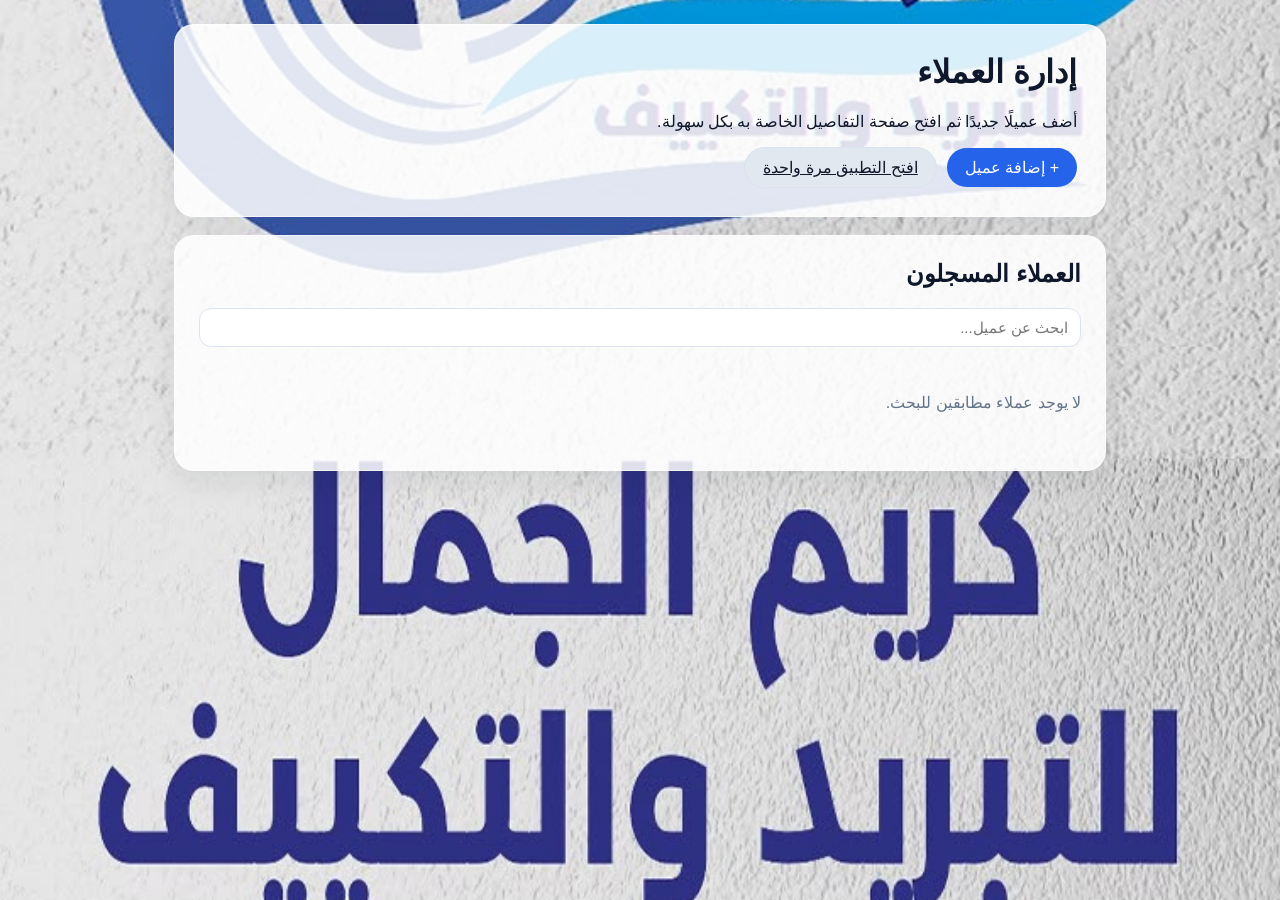
<file: index.html>
<!doctype html>
<html lang="ar" dir="rtl">
  <head>
    <meta charset="UTF-8" />
    <meta name="viewport" content="width=device-width, initial-scale=1.0" />
    <title>Kareem's Company</title>
    <link rel="stylesheet" href="style.css" />
  </head>
  <body data-page="home">
    <div class="page-shell">
      <header class="hero-card">
        <h1>إدارة العملاء</h1>
        <p>أضف عميلًا جديدًا ثم افتح صفحة التفاصيل الخاصة به بكل سهولة.</p>
        <div class="hero-actions">
          <button id="addClientBtn" class="primary-btn">+ إضافة عميل</button>
          <a href="one-time.html" class="secondary-btn"
            >افتح التطبيق مرة واحدة</a
          >
        </div>
      </header>

      <section id="clientFormPanel" class="form-panel hidden">
        <form id="clientForm" class="card-form">
          <h2>إضافة عميل جديد</h2>
          <label>
            اسم العميل
            <input
              type="text"
              name="name"
              placeholder="اكتب اسم العميل"
              required
            />
          </label>
          <label>
            العنوان
            <input type="text" name="address" placeholder="اكتب العنوان" />
          </label>
          <label>
            رقم الهاتف
            <input type="tel" name="phone" placeholder="اكتب رقم الهاتف" />
          </label>
          <label>
            فلتر
            <select name="filter">
              <option value="0">فلتر 1</option>
              <option value="1">فلتر 2</option>
              <option value="2">فلتر 3</option>
              <option value="3">فلتر 4</option>
              <option value="4">فلتر 5</option>
              <option value="5">فلتر 6</option>
              <option value="6">فلتر 7</option>
            </select>
          </label>
          <label>
            التاريخ
            <input type="date" name="startDate" />
          </label>
          <div class="form-actions">
            <button type="submit" class="primary-btn">تم</button>
            <button type="button" id="cancelFormBtn" class="secondary-btn">
              إلغاء
            </button>
          </div>
        </form>
      </section>

      <section class="clients-section">
        <h2>العملاء المسجلون</h2>
        <div id="homeReminderBanner" class="reminder-banner hidden"></div>
        <input
          id="clientSearch"
          class="search-box"
          type="text"
          placeholder="ابحث عن عميل..."
        />
        <div id="clientsList" class="clients-list"></div>
      </section>
    </div>

    <script src="script.js"></script>
  </body>
</html>
</file>
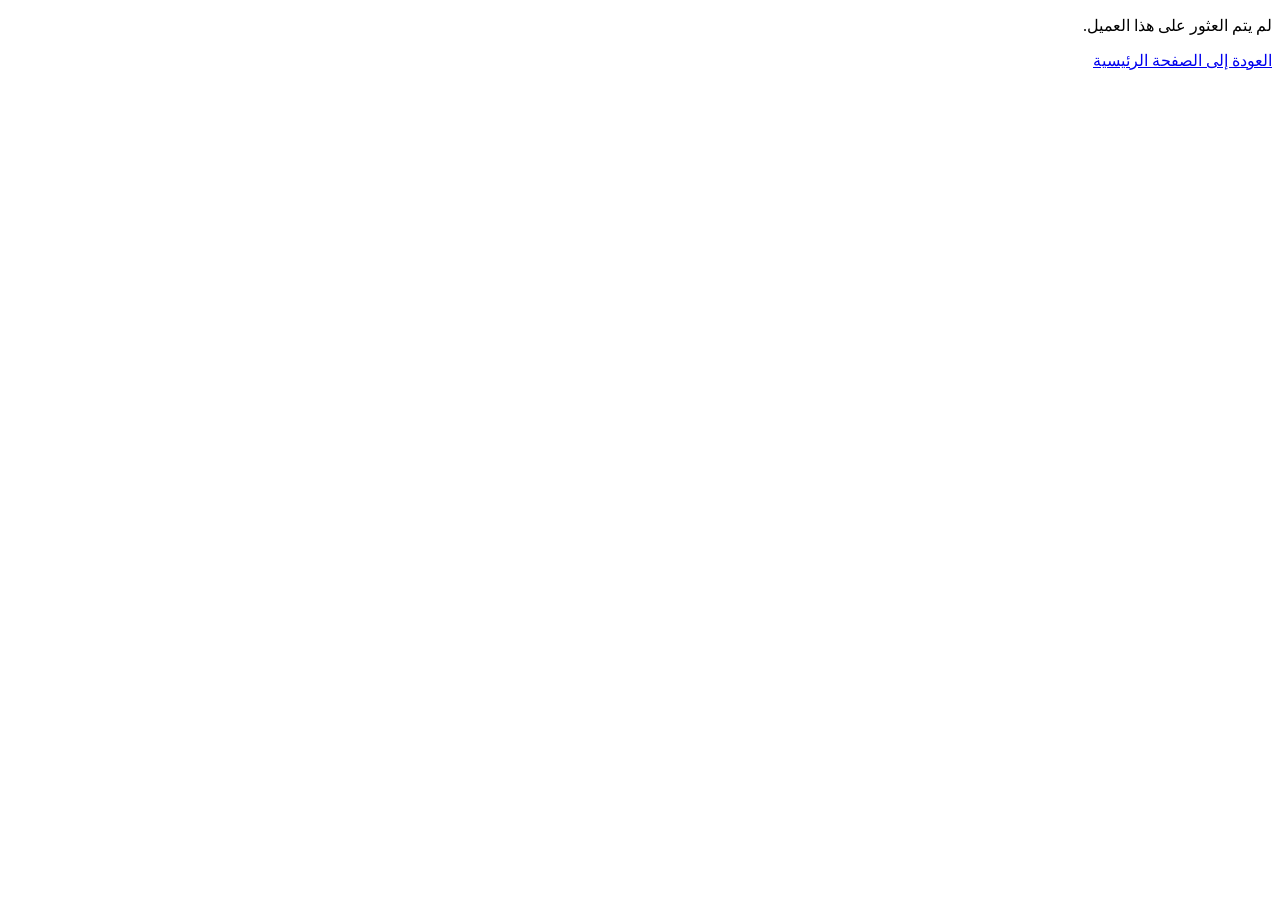
<file: client.html>
<!doctype html>
<html lang="ar" dir="rtl">
  <head>
    <meta charset="UTF-8" />
    <meta name="viewport" content="width=device-width, initial-scale=1.0" />
    <title> Customer details</title>
    <link rel="stylesheet" href="D:\trial 1\karem\style.css" />
  </head>
  <body data-page="details">
    <div class="page-shell">
      <div id="clientDetails"></div>
    </div>

    <script src="script.js"></script>
  </body>
</html>
</file>
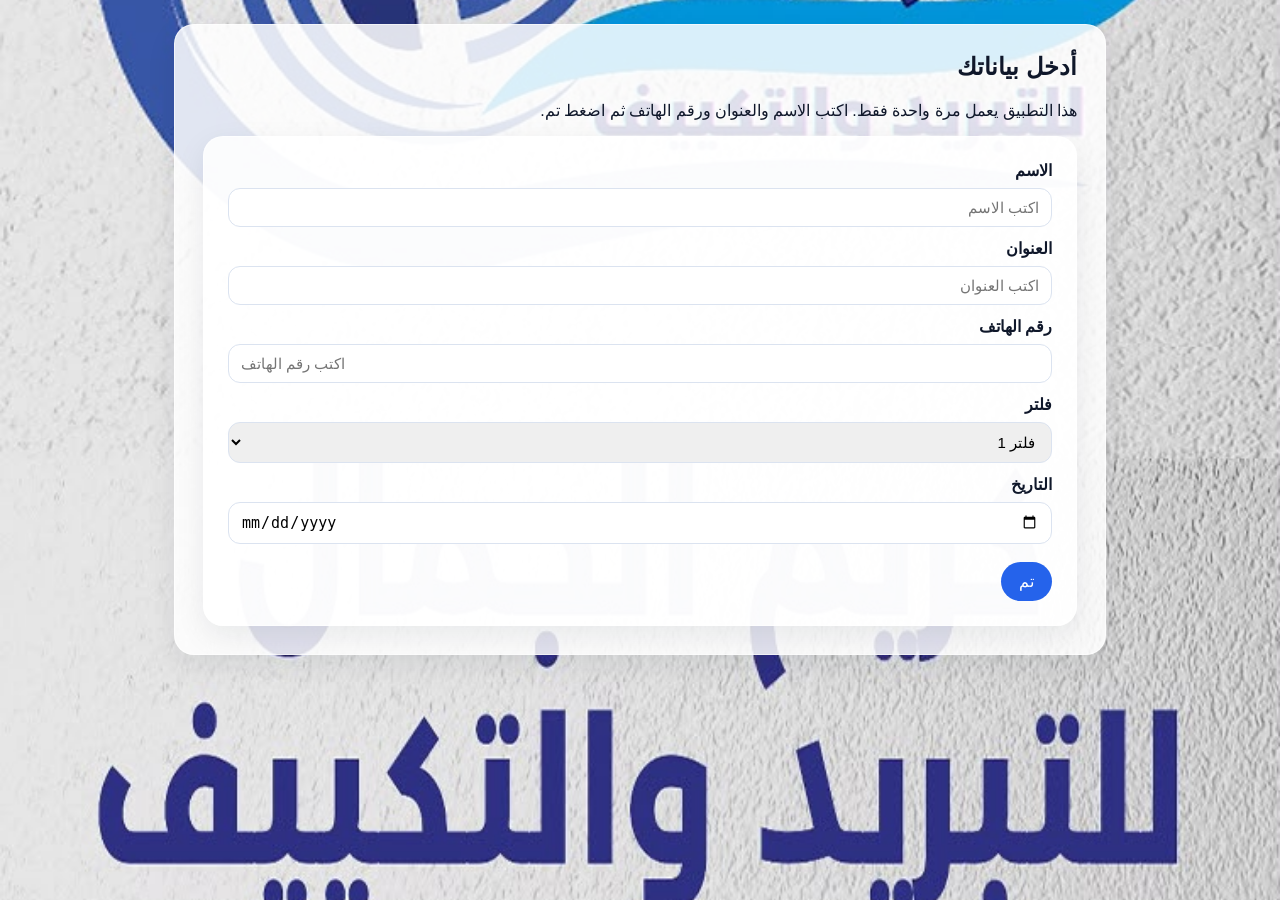
<file: one-time.html>
<!doctype html>
<html lang="ar" dir="rtl">
  <head>
    <meta charset="UTF-8" />
    <meta name="viewport" content="width=device-width, initial-scale=1.0" />
    <title>First Time Page</title>
    <link rel="stylesheet" href="style.css" />
  </head>
  <body>
    <div class="page-shell">
      <div id="appRoot"></div>
    </div>
    <script src="one-time.js"></script>
  </body>
</html>
</file>
<file: style.css>
:root {
  color-scheme: light;
  font-family: "Segoe UI", Tahoma, Geneva, Verdana, sans-serif;
  --bg: #f4f7fb;
  --card: #ffffff;
  --primary: #2563eb;
  --primary-dark: #1d4ed8;
  --secondary: #e2e8f0;
  --text: #0f172a;
  --muted: #64748b;
  --border: #dbe3f0;
}

* {
  box-sizing: border-box;
}

html,
body {
  height: 100%;
}

body {
  margin: 0;
  /* Use the image placed in the project folder. Keep the name as-is or rename to bg.jpg if preferred. */
  background-image: url("WhatsApp Image 2026-08-03 at 9.03.30 PM.jpeg");
  background-size: cover;
  background-position: center center;
  background-repeat: no-repeat;
  background-attachment: fixed;
  color: var(--text);
}

.page-shell {
  max-width: 980px;
  margin: 0 auto;
  padding: 24px;
}

.hero-card,
.card-form,
.clients-section {
  background: rgba(255, 255, 255, 0.85);
  border: 1px solid rgba(255, 255, 255, 0.6);
  border-radius: 20px;
  box-shadow: 0 10px 30px rgba(15, 23, 42, 0.08);
}

.hero-card {
  padding: 28px;
  margin-bottom: 18px;
}

.hero-card h1,
.clients-section h2,
.card-form h2,
.details-card h2 {
  margin-top: 0;
}

.primary-btn,
.secondary-btn,
.client-card,
.back-link {
  transition:
    transform 0.2s ease,
    box-shadow 0.2s ease;
}

.primary-btn:hover,
.secondary-btn:hover,
.client-card:hover,
.back-link:hover {
  transform: translateY(-2px);
}

.primary-btn {
  border: none;
  background: var(--primary);
  color: #fff;
  border-radius: 999px;
  padding: 10px 18px;
  cursor: pointer;
  font-size: 16px;
}

.primary-btn:hover {
  background: var(--primary-dark);
}

.secondary-btn {
  border: 1px solid var(--border);
  background: var(--secondary);
  color: var(--text);
  border-radius: 999px;
  padding: 10px 18px;
  cursor: pointer;
  font-size: 16px;
}

.form-panel {
  margin-bottom: 18px;
}

.card-form {
  padding: 24px;
  display: grid;
  gap: 12px;
}

label {
  display: flex;
  flex-direction: column;
  gap: 8px;
  font-weight: 600;
}

.hero-actions {
  display: flex;
  flex-wrap: wrap;
  gap: 10px;
  align-items: center;
  margin-top: 16px;
}

.password-note {
  display: flex;
  align-items: center;
  gap: 8px;
  color: var(--text);
  font-size: 14px;
}

.password-note strong {
  color: var(--primary);
}

input,
select,
textarea {
  padding: 10px 12px;
  border-radius: 12px;
  border: 1px solid var(--border);
  font-size: 15px;
}

.form-actions {
  display: flex;
  gap: 10px;
  margin-top: 6px;
}

.clients-section {
  padding: 24px;
}

.clients-list {
  display: grid;
  gap: 12px;
}

.client-card {
  display: flex;
  justify-content: space-between;
  align-items: center;
  width: 100%;
  text-align: right;
  border: 1px solid var(--border);
  background: #f8fbff;
  padding: 14px 16px;
  border-radius: 14px;
  cursor: pointer;
}

.client-card strong {
  display: block;
  margin-bottom: 4px;
}

.client-card small {
  color: var(--muted);
}

.hidden {
  display: none;
}

.details-layout {
  display: grid;
  gap: 20px;
}

.details-card,
.table-card {
  background: var(--card);
  border: 1px solid var(--border);
  border-radius: 20px;
  box-shadow: 0 10px 30px rgba(15, 23, 42, 0.08);
  padding: 24px;
}

.detail-grid {
  display: grid;
  gap: 10px;
  margin-top: 12px;
}

.current-date-label {
  margin-bottom: 10px;
  padding: 10px 12px;
  border-radius: 12px;
  background: #eff6ff;
  color: #1d4ed8;
  font-weight: 700;
}

.back-link {
  display: inline-block;
  margin-bottom: 10px;
  color: var(--primary);
  font-weight: 700;
  text-decoration: none;
}

.table-card table {
  width: 100%;
  border-collapse: collapse;
  margin-top: 12px;
}

.table-card th,
.table-card td {
  border: 1px solid var(--border);
  padding: 10px;
  text-align: center;
}

.table-card th {
  background: #f8fbff;
}

.table-card td.toggle-cell {
  cursor: pointer;
  min-width: 70px;
  background: #ffffff;
}

.table-card td.toggle-cell.active {
  background: #22c55e;
  color: #ffffff;
  font-weight: 700;
}

.table-card td.toggle-cell.due {
  outline: 2px solid #f59e0b;
  outline-offset: -2px;
  background: #fff7ed;
}

.filters-list {
  display: grid;
  gap: 12px;
  margin-top: 12px;
}

.filter-item {
  display: flex;
  align-items: center;
  justify-content: space-between;
  gap: 12px;
  padding: 12px 14px;
  border: 1px solid var(--border);
  border-radius: 12px;
  background: #f8fbff;
}

.filter-meta {
  margin-top: 4px;
  color: var(--muted);
  font-size: 14px;
}

.toggle-filter-btn {
  border: none;
  border-radius: 999px;
  padding: 8px 12px;
  cursor: pointer;
  font-weight: 700;
  background: #e2e8f0;
  color: var(--text);
}

.toggle-filter-btn.active {
  background: #22c55e;
  color: white;
}

.reminder-banner {
  margin-bottom: 12px;
  padding: 12px 14px;
  border-radius: 12px;
  background: #fef3c7;
  border: 1px solid #f59e0b;
  color: #92400e;
  font-weight: 600;
}

.search-box {
  width: 100%;
  margin-bottom: 12px;
}

.delete-btn {
  border: none;
  background: #ef4444;
  color: white;
  padding: 8px 12px;
  border-radius: 999px;
  cursor: pointer;
  font-size: 14px;
}

.delete-btn:hover {
  background: #dc2626;
}

.notes-box {
  width: 100%;
  min-height: 110px;
  margin-top: 14px;
  border: 1px solid var(--border);
  border-radius: 12px;
  padding: 12px;
  font-size: 15px;
  resize: vertical;
}

.empty-state {
  color: var(--muted);
  padding: 18px 0;
}

@media (max-width: 600px) {
  .page-shell {
    padding: 14px;
  }

  .hero-card,
  .card-form,
  .clients-section,
  .details-card,
  .table-card {
    padding: 16px;
  }
}
</file>
